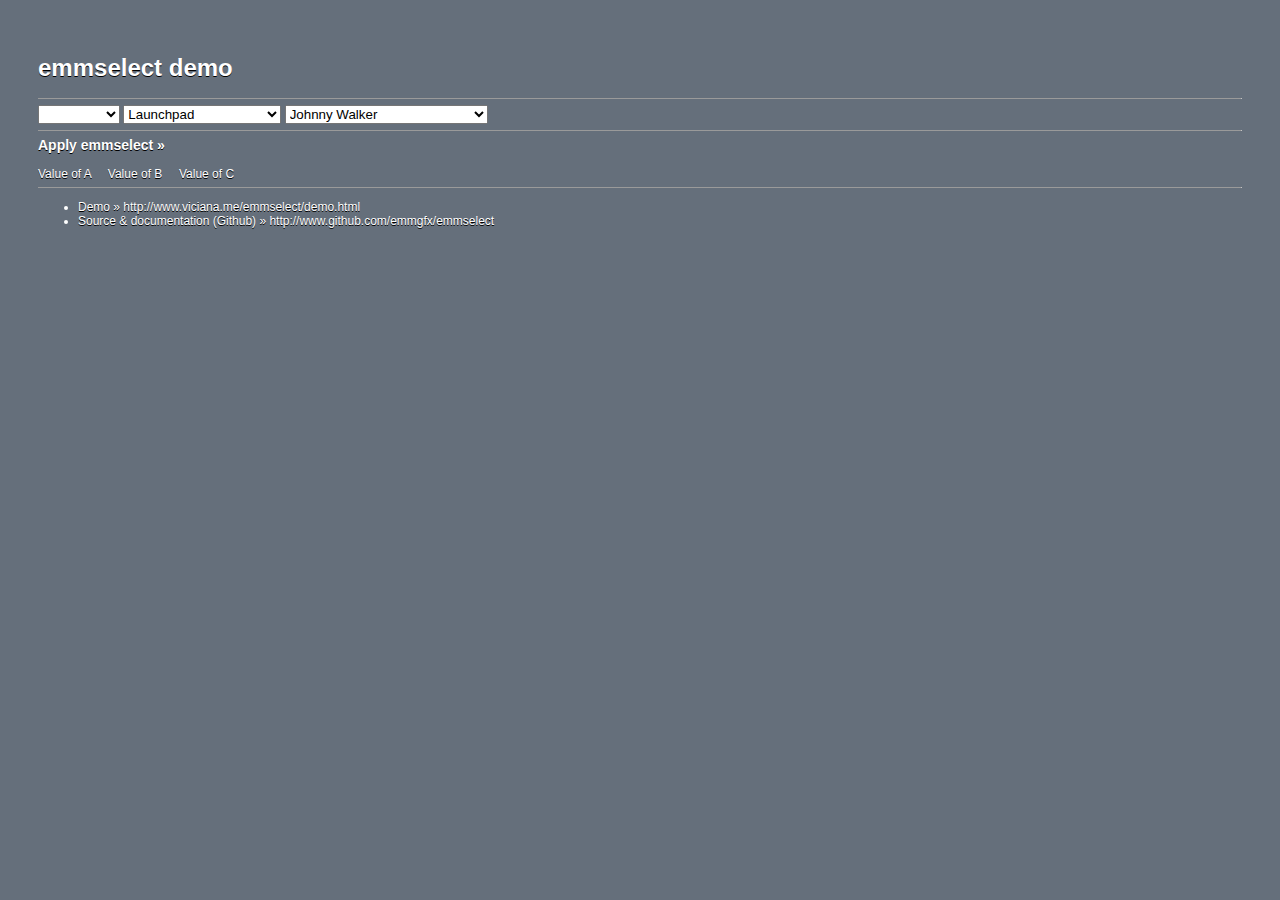
<file: demo.html>
<!DOCTYPE html> 
<html> 
<head>
	<meta charset="utf-8">
	<!-- CSS -->
	<link rel="stylesheet" href="style.css" /> 
	<style type="text/css">
	body{
		font-family:Arial;
		font-size:12px;
	}
	</style>
	<!-- JS -->
	<script src="https://ajax.googleapis.com/ajax/libs/jquery/1.8.1/jquery.min.js" type="text/javascript"></script>
	<script src="jquery.emmselect.js" type="text/javascript"></script>
	<script type="text/javascript">
		$(function(){
			$(".apply").live("click",function(){
				$('select').emmselect("Default title defined : )");
				$(this).remove();
				return false;
			});
						
			$(".value").live("click",function(){
				if($(this).hasClass('a')){
					alert("Value of A: "+$("select.a").val());
				}
				if($(this).hasClass('b')){
					alert("Value of B: "+$("select.b").val());
				}
				if($(this).hasClass('c')){
					alert("Value of C: "+$("select.c").val());
				}
				return false;
			});
		});
	</script> 
	<style type="text/css" media="screen">
		body{padding:30px;}
		a{color:#FFF;text-decoration:none;}
		a:hover{text-decoration: underline;}
		.apply{font-size:14px;font-weight: bold;}
		ul,h1,a{text-shadow:0px 1px 0px #000;}
	</style>
	<title>emmselect demo</title>
</head> 
<body style="background-color:#656f7b; color:#FFF;">

<h1>emmselect demo</h1>

<hr size="1" />

<select class="a">
	<option></option>
	<option>HTML</option>
	<option>CSS</option>
	<option>Javascript</option>
	<option>PHP</option>
	<option>MySQL</option>
</select>

<select class="b" filter="true">
	<option>Launchpad</option>
	<option>Google Chrome</option>
	<option>Coda 2</option>
	<option>Github for Mac</option>
	<option>Adobe Photoshop CS6</option>
</select>

<select class="c">
	<option>Johnny Walker</option>
	<option>Baxter's Barley Bree</option>
	<option>Ben Alder</option>
	<option>Famous Grouse Gold Reserve</option>
	<option>Glenfiddich 50 YO</option>
</select>

<hr size="1" />

<a href="#" class="apply">Apply emmselect &raquo;</a>

<br />
<br />

<a href="#" class="value a">Value of A</a> &nbsp; &nbsp;
<a href="#" class="value b" style="color:#FFF;">Value of B</a> &nbsp; &nbsp;
<a href="#" class="value c" style="color:#FFF;">Value of C</a>

<hr size="1" />

<ul>
	<li>Demo &raquo; <a href="http://www.viciana.me/emmselect/demo.html">http://www.viciana.me/emmselect/demo.html</a></li>
	<li>Source & documentation (Github) &raquo; <a href="http://www.github.com/emmgfx/emmselect">http://www.github.com/emmgfx/emmselect</a></li>
</ul>

</body>
</html>
</file>
<file: style.css>
.emmselect{
	display:inline-block;
	width:200px;
	box-sizing: border-box;
	padding:7px;
	
	border-radius: 3px;
	
	color: #FFF;
	font-size:11px;
	font-weight: bold;
	
	background: #495362; /* Old browsers */
	background: -moz-linear-gradient(top,  #495362 0%, #363e49 100%); /* FF3.6+ */
	background: -webkit-gradient(linear, left top, left bottom, color-stop(0%,#495362), color-stop(100%,#363e49)); /* Chrome,Safari4+ */
	background: -webkit-linear-gradient(top,  #495362 0%,#363e49 100%); /* Chrome10+,Safari5.1+ */
	background: -o-linear-gradient(top,  #495362 0%,#363e49 100%); /* Opera 11.10+ */
	background: -ms-linear-gradient(top,  #495362 0%,#363e49 100%); /* IE10+ */
	background: linear-gradient(to bottom,  #495362 0%,#363e49 100%); /* W3C */
	filter: progid:DXImageTransform.Microsoft.gradient( startColorstr='#495362', endColorstr='#363e49',GradientType=0 ); /* IE6-9 */

	border:1px solid #282e37;
	cursor:pointer;
	
	box-shadow:inset 0px 1px 0px 0px #75849b;
	text-shadow:0px 1px 0px black;
	
	-webkit-user-select: none;
	-moz-user-select: none;
	-khtml-user-select: none;				
}
	.emmselect:hover{
		background: #545f70; /* Old browsers */
		background: -moz-linear-gradient(top,  #545f70 0%, #424b58 100%); /* FF3.6+ */
		background: -webkit-gradient(linear, left top, left bottom, color-stop(0%,#545f70), color-stop(100%,#424b58)); /* Chrome,Safari4+ */
		background: -webkit-linear-gradient(top,  #545f70 0%,#424b58 100%); /* Chrome10+,Safari5.1+ */
		background: -o-linear-gradient(top,  #545f70 0%,#424b58 100%); /* Opera 11.10+ */
		background: -ms-linear-gradient(top,  #545f70 0%,#424b58 100%); /* IE10+ */
		background: linear-gradient(to bottom,  #545f70 0%,#424b58 100%); /* W3C */
		filter: progid:DXImageTransform.Microsoft.gradient( startColorstr='#545f70', endColorstr='#424b58',GradientType=0 ); /* IE6-9 */
	}
	.emmselect:active{
		background: #3e4754; /* Old browsers */
		background: -moz-linear-gradient(top,  #3e4754 0%, #2e353e 100%); /* FF3.6+ */
		background: -webkit-gradient(linear, left top, left bottom, color-stop(0%,#3e4754), color-stop(100%,#2e353e)); /* Chrome,Safari4+ */
		background: -webkit-linear-gradient(top,  #3e4754 0%,#2e353e 100%); /* Chrome10+,Safari5.1+ */
		background: -o-linear-gradient(top,  #3e4754 0%,#2e353e 100%); /* Opera 11.10+ */
		background: -ms-linear-gradient(top,  #3e4754 0%,#2e353e 100%); /* IE10+ */
		background: linear-gradient(to bottom,  #3e4754 0%,#2e353e 100%); /* W3C */
		filter: progid:DXImageTransform.Microsoft.gradient( startColorstr='#3e4754', endColorstr='#2e353e',GradientType=0 ); /* IE6-9 */
	}
	.emmselect .arrow{
		border-left-color: transparent;
		border-bottom-color: transparent;
		border-right-color: transparent;
		border-width: 3px;
		border-style: solid;
		display:block;
		float:right;
		position:relative;
		top:5px;
		right:3px;
		width:1px;
		height:1px;
		border-top-color: #FFF;
	}
	.emmselectoptions{
		display:none;
		border:1px solid #1f232a;
		background-color:#262b31;
		box-shadow:	0px 5px 10px rgba(0,0,0,0.53),
					inset 0px -1px 0px 0px rgba(255,255,255,0.1),
					inset 1px 0px 0px 0px rgba(255,255,255,0.1),
					inset -1px 0px 0px 0px rgba(255,255,255,0.1);
		border-radius:0px 0px 3px 3px;
	}
		.emmselectoptions .option{
			cursor:pointer;
			width:198px;
			box-sizing: border-box;
			padding:7px;
			color:#acb3bf;
			font-weight: bold;
			font-size:11px;
			text-shadow:0px 1px 0px black;
		}
		.emmselectoptions .option:last-child{
			border-radius:0px 0px 3px 3px;
		}
			.emmselectoptions .option:hover{
				background: #5b9bd1; /* Old browsers */
				background: -moz-linear-gradient(top,  #5b9bd1 0%, #416fb9 100%); /* FF3.6+ */
				background: -webkit-gradient(linear, left top, left bottom, color-stop(0%,#5b9bd1), color-stop(100%,#416fb9)); /* Chrome,Safari4+ */
				background: -webkit-linear-gradient(top,  #5b9bd1 0%,#416fb9 100%); /* Chrome10+,Safari5.1+ */
				background: -o-linear-gradient(top,  #5b9bd1 0%,#416fb9 100%); /* Opera 11.10+ */
				background: -ms-linear-gradient(top,  #5b9bd1 0%,#416fb9 100%); /* IE10+ */
				background: linear-gradient(to bottom,  #5b9bd1 0%,#416fb9 100%); /* W3C */
				filter: progid:DXImageTransform.Microsoft.gradient( startColorstr='#5b9bd1', endColorstr='#416fb9',GradientType=0 ); /* IE6-9 */
				box-shadow:	0px 1px 0px #000,
							inset 0px 1px 0px 0px #7cafda;
			}
			.emmselectoptions .option:active{
				background: #3785c5; /* Old browsers */
				background: -moz-linear-gradient(top,  #3785c5 0%, #375d9b 100%); /* FF3.6+ */
				background: -webkit-gradient(linear, left top, left bottom, color-stop(0%,#3785c5), color-stop(100%,#375d9b)); /* Chrome,Safari4+ */
				background: -webkit-linear-gradient(top,  #3785c5 0%,#375d9b 100%); /* Chrome10+,Safari5.1+ */
				background: -o-linear-gradient(top,  #3785c5 0%,#375d9b 100%); /* Opera 11.10+ */
				background: -ms-linear-gradient(top,  #3785c5 0%,#375d9b 100%); /* IE10+ */
				background: linear-gradient(to bottom,  #3785c5 0%,#375d9b 100%); /* W3C */
				filter: progid:DXImageTransform.Microsoft.gradient( startColorstr='#3785c5', endColorstr='#375d9b',GradientType=0 ); /* IE6-9 */
			}
		.emmselectoptions .filter input{
			width:186px;
			box-sizing: border-box;
			border:1px solid rgba(255,255,255,0.17);
			padding:6px;
			margin:6px;
			background-color: #191e27;
			color:#FFF;
			font-weight: bold;
		}
		.emmselectoptions .filter input::-webkit-input-placeholder {
		    color:    #303b44;
		    font-weight: bold;
		}
		.emmselectoptions .filter input:-moz-placeholder {
		    color:    #303b44;
		    font-weight: bold;
		}
		.emmselectoptions .filter input:focus{
			outline:none;
		}
			.emmselectoptions .option:hover{
				background-color:#cc8b6b;
				color:#FFF;
			}
</file>
